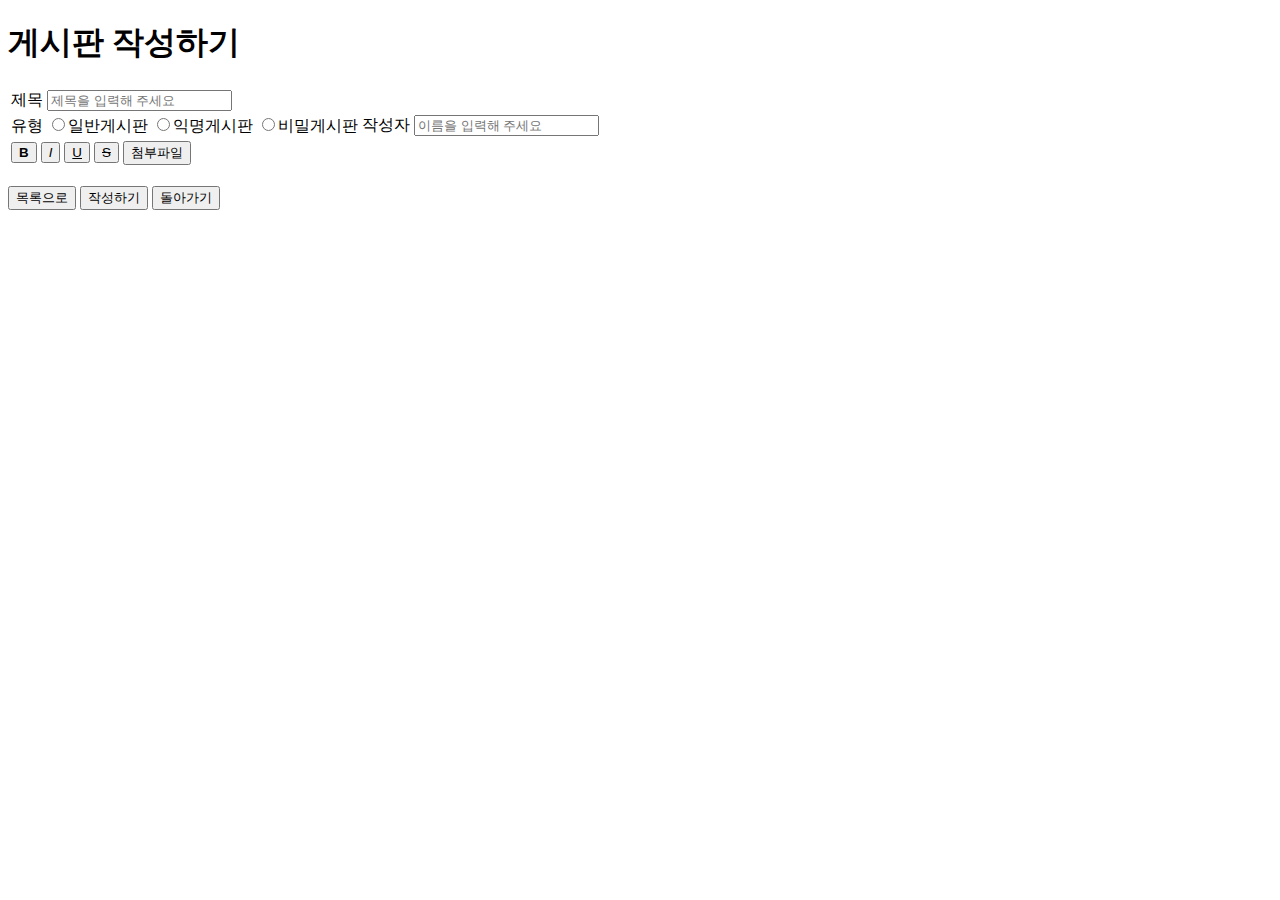
<file: src/main/resources/templates/index.html>
<!DOCTYPE html>
<html lang="en" xmlns:th="http://www.thymeleaf.org"
      xmlns:layout="http://www.ultraq.net.nz/thymeleaf/layout"
      layout:decorate="~{fragments/layout/baseLayout}">
<th:block layout:fragment="title">
    <title>메인페이지</title>
</th:block>
<th:block layout:fragment="script">
    <script th:src="@{/js/index.js}" defer></script>
    <script src="https://ajax.googleapis.com/ajax/libs/jquery/3.6.3/jquery.min.js"></script>
</th:block>
<th:block layout:fragment="css">
    <link rel="stylesheet" th:href="@{/css/index.css}">
</th:block>
<th:block layout:fragment="container">
    <div class="nav">
        <div class="title">
            <h1>게시판 작성하기</h1>
        </div>
        <div class="write-form">
             <table>
                    <tr> <!--제목-->
                        <td>
                            <label th:for="title">제목</label>
                            <input type="text" name="title" id="title" placeholder="제목을 입력해 주세요">
                        </td>
                    </tr>
                    <tr class="second"> <!--유형-->
                        <td class="radio">
                            <label th:for="type">유형</label>
                            <input type="radio" name="type" th:value="GENERAL" id="general"><span>일반게시판</span>
                            <input type="radio" name="type" th:value="ANONYMOUS" id="anonymous"><span>익명게시판</span>
                            <input type="radio" name="type" th:value="SECRET" id="secret"><span>비밀게시판</span>
                        </td>
                        <td>
                            <label th:for="writer">작성자</label>
                            <input type="text" name="writer" id="writer" placeholder="이름을 입력해 주세요">
                        </td>
                    </tr>
                    <tr> <!--글자 서식-->
                        <td class="editor">
                            <div class="editor-menu">
                                <button id="btn-bold">
                                    <b>B</b>
                                </button>
                                <button id="btn-italic">
                                    <i>I</i>
                                </button>
                                <button id="btn-underline">
                                    <u>U</u>
                                </button>
                                <button id="btn-strike">
                                    <s>S</s>
                                </button>
                                <button id="btn-image" class="text">
                                    첨부파일
                                </button>
                            </div>
                            <div class="content" id="editor" contenteditable="true" placeholder="내용을 입력하세요."></div>
                        </td>
                    </tr>
                </table>
                <div class="submit">
                    <input type="button" value="목록으로" onclick="location.href='/board/list'">
                    <input type="submit" value="작성하기" id="create">
                    <input type="reset" value="돌아가기" id="reset" onclick="location.href='/'">
                </div>
        </div>
    </div>
</th:block>
</html>
</file>
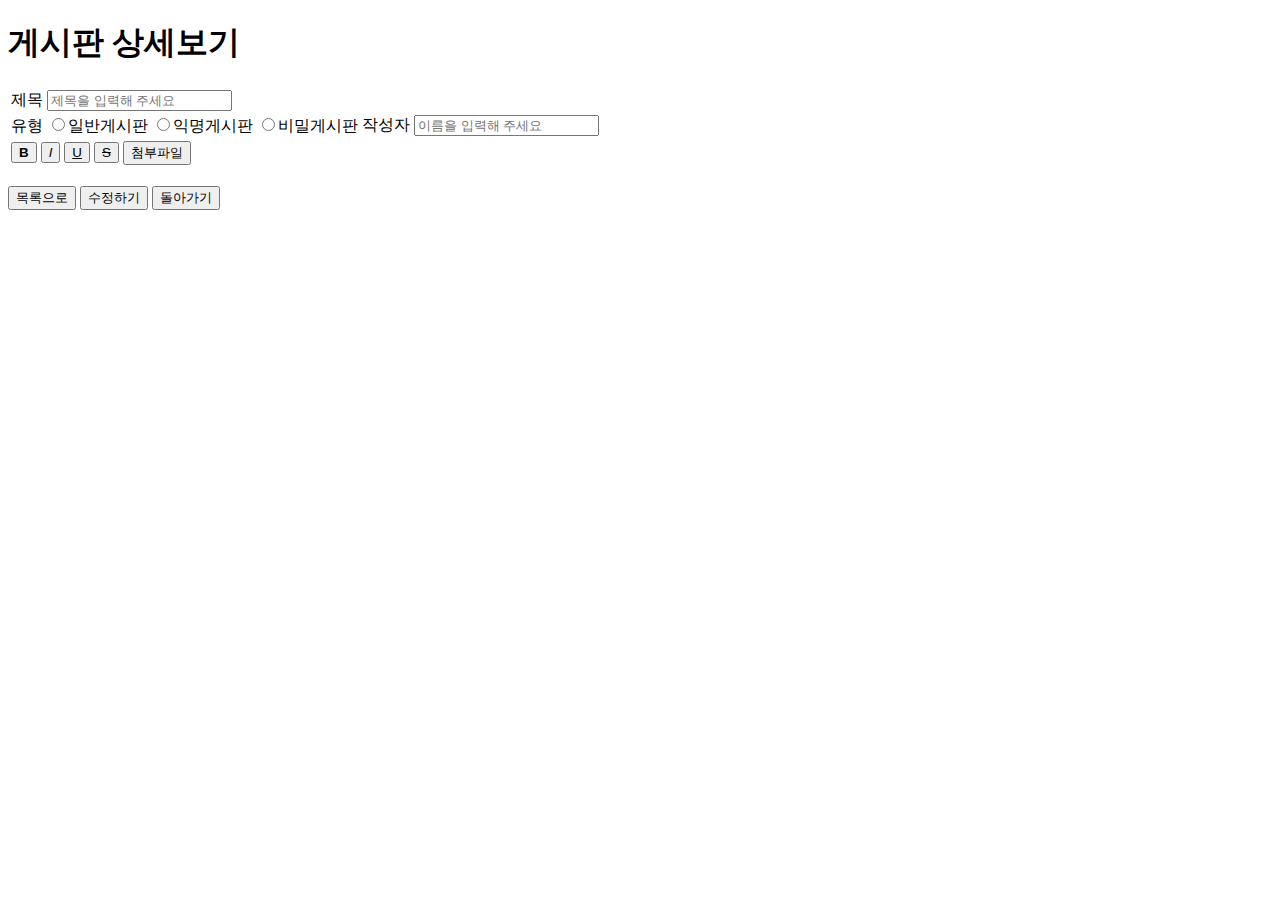
<file: src/main/resources/templates/board/detail.html>
<!DOCTYPE html>
<html lang="en" xmlns:th="http://www.thymeleaf.org"
      xmlns:layout="http://www.ultraq.net.nz/thymeleaf/layout"
      layout:decorate="~{fragments/layout/baseLayout}">
<th:block layout:fragment="title">
  <title>상세보기페이지</title>
</th:block>
<th:block layout:fragment="script">
  <script th:src="@{/js/board/detail.js}" defer></script>
  <script src="https://ajax.googleapis.com/ajax/libs/jquery/3.6.3/jquery.min.js"></script>
</th:block>
<th:block layout:fragment="css">
  <link rel="stylesheet" th:href="@{/css/board/detail.css}">
</th:block>
<th:block layout:fragment="container">
  <div class="nav">
    <div class="title">
      <h1>게시판 상세보기</h1>
    </div>
    <div class="detail-form">
      <table>
        <tr> <!--제목-->
          <td>
            <label th:for="title">제목</label>
            <input type="text" name="title" id="title" placeholder="제목을 입력해 주세요">
          </td>
        </tr>
        <tr class="second"> <!--유형-->
          <td class="radio">
            <label th:for="type">유형</label>
            <input type="radio" name="type" th:value="GENERAL" id="general"><span>일반게시판</span>
            <input type="radio" name="type" th:value="ANONYMOUS" id="anonymous"><span>익명게시판</span>
            <input type="radio" name="type" th:value="SECRET" id="secret"><span>비밀게시판</span>
          </td>
          <td>
            <label th:for="writer">작성자</label>
            <input type="text" name="writer" id="writer" placeholder="이름을 입력해 주세요">
          </td>
        </tr>
        <tr> <!--글자 서식-->
          <td class="editor">
            <div class="editor-menu">
              <button id="btn-bold">
                <b>B</b>
              </button>
              <button id="btn-italic">
                <i>I</i>
              </button>
              <button id="btn-underline">
                <u>U</u>
              </button>
              <button id="btn-strike">
                <s>S</s>
              </button>
              <button id="btn-image" class="text">
                첨부파일
              </button>
            </div>
            <div class="content" id="editor" contenteditable="true" placeholder="내용을 입력하세요."></div>
          </td>
        </tr>
      </table>
      <div class="submit">
        <input type="button" value="목록으로" onclick="location.href='/board/list'">
        <input type="submit" value="수정하기" id="update">
        <input type="reset" value="돌아가기" id="reset" onclick="location.href='/'">
      </div>
    </div>
  </div>
</th:block>
</html>
</file>
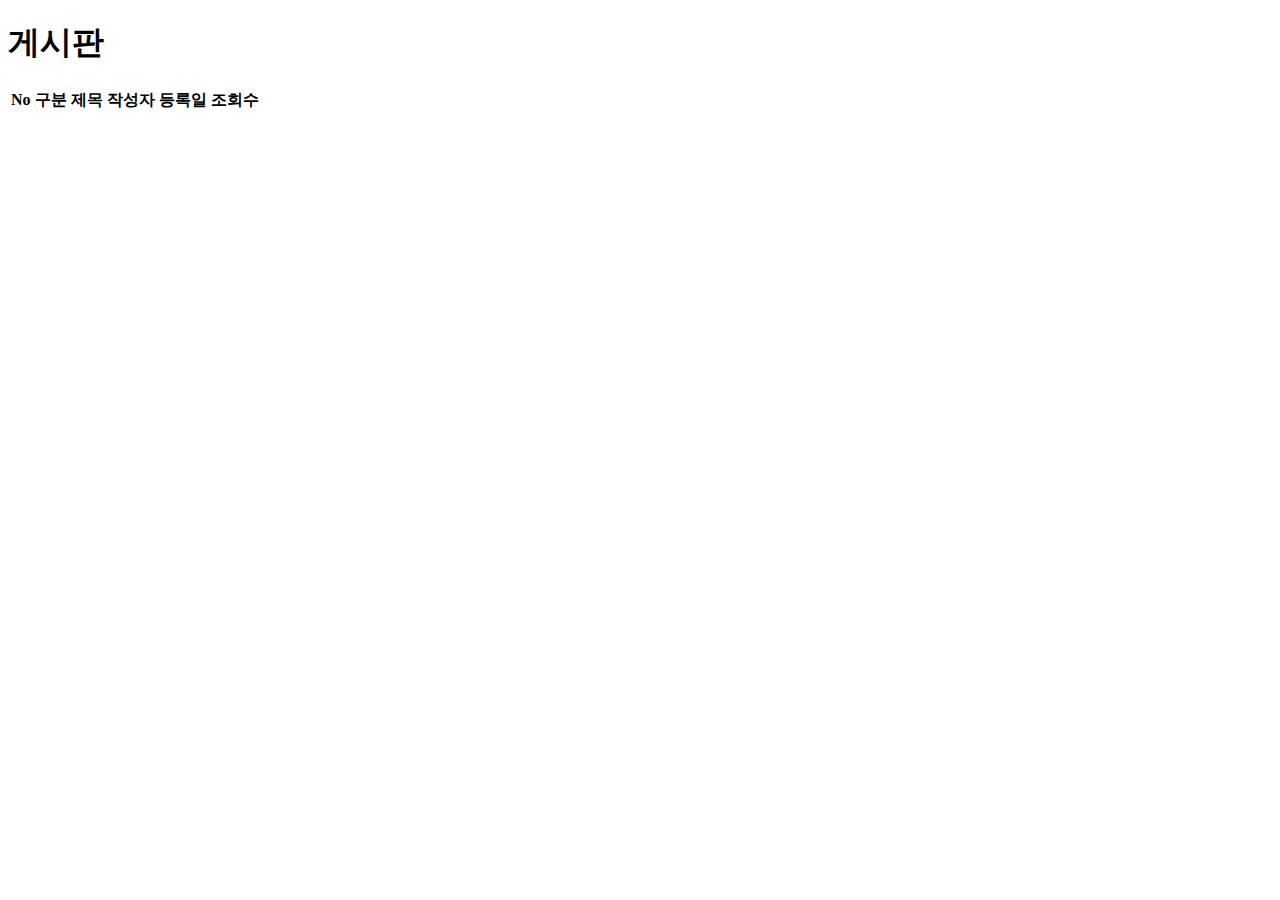
<file: src/main/resources/templates/board/list.html>
<!DOCTYPE html>
<html lang="en" xmlns:th="http://www.thymeleaf.org"
      xmlns:layout="http://www.ultraq.net.nz/thymeleaf/layout"
      layout:decorate="~{fragments/layout/baseLayout}">
<th:block layout:fragment="title">
  <title>전체게시판</title>
</th:block>
<th:block layout:fragment="script">
  <script th:src="@{/js/board/list.js}" defer></script>
  <script src="https://ajax.googleapis.com/ajax/libs/jquery/3.6.3/jquery.min.js"></script>
</th:block>
<th:block layout:fragment="css">
  <link rel="stylesheet" th:href="@{/css/board/list.css}">
</th:block>
<th:block layout:fragment="container">
  <div class="nav">
    <div class="title">
      <h1><span></span>게시판</h1>
<!--      추후 익명,일반,전체,비밀게시판 종류에 따라 제목이 바뀌었으면 좋겠음-->
    </div>
    <div class="list">
      <table>
        <thead>
          <tr>
            <th>No</th>
            <th>구분</th>
            <th>제목</th>
            <th>작성자</th>
            <th>등록일</th>
            <th>조회수</th>
          </tr>
        </thead>
        <tbody id="board">
        </tbody>
      </table>
    </div>
  </div>
</th:block>
</html>
</file>
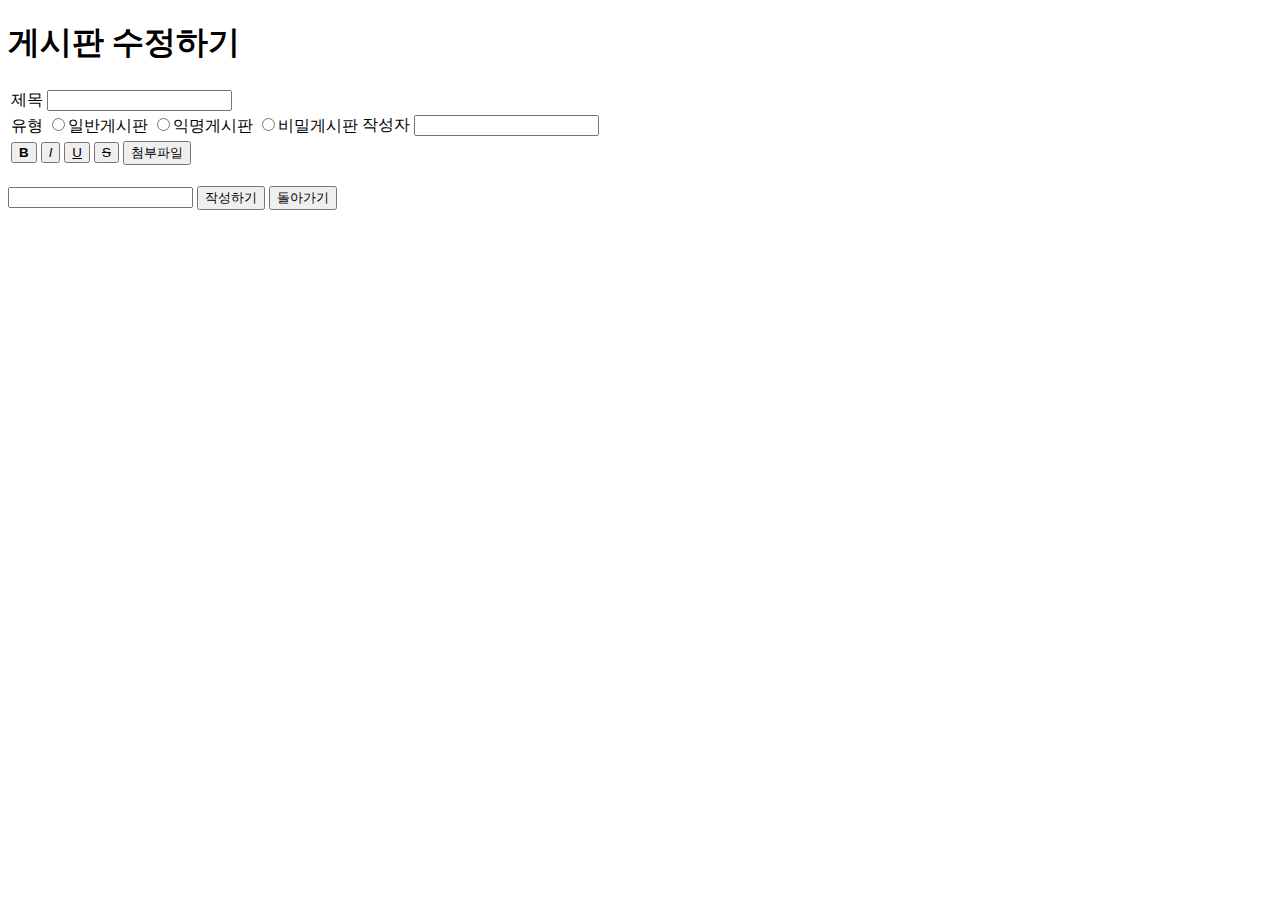
<file: src/main/resources/templates/board/update.html>
<!DOCTYPE html>
<html lang="en" xmlns:th="http://www.thymeleaf.org"
      xmlns:layout="http://www.ultraq.net.nz/thymeleaf/layout"
      layout:decorate="~{fragments/layout/baseLayout}">
<th:block layout:fragment="title">
  <title>수정페이지</title>
</th:block>
<th:block layout:fragment="script">
  <script th:src="@{/js/board/update.js}" defer></script>
  <script src="https://ajax.googleapis.com/ajax/libs/jquery/3.6.3/jquery.min.js"></script>
</th:block>
<th:block layout:fragment="css">
  <link rel="stylesheet" th:href="@{/css/board/update.css}">
</th:block>
<th:block layout:fragment="container">
  <div class="nav">
    <div class="title">
      <h1>게시판 수정하기</h1>
    </div>
    <div class="update-form">
      <table>
        <tr> <!--제목-->
          <td>
            <label th:for="title">제목</label>
            <input type="text" name="title" id="title">
          </td>
        </tr>
        <tr class="second"> <!--유형-->
          <td class="radio">
            <label th:for="type">유형</label>
            <input type="radio" name="type" th:value="GENERAL" id="general"><span>일반게시판</span>
            <input type="radio" name="type" th:value="ANONYMOUS" id="anonymous"><span>익명게시판</span>
            <input type="radio" name="type" th:value="SECRET" id="secret"><span>비밀게시판</span>
          </td>
          <td>
            <label th:for="writer">작성자</label>
            <input type="text" name="writer" id="writer" readonly>
          </td>
        </tr>
        <tr> <!--글자 서식-->
          <td class="editor">
            <div class="editor-menu">
              <button id="btn-bold">
                <b>B</b>
              </button>
              <button id="btn-italic">
                <i>I</i>
              </button>
              <button id="btn-underline">
                <u>U</u>
              </button>
              <button id="btn-strike">
                <s>S</s>
              </button>
              <button id="btn-image" class="text">
                첨부파일
              </button>
            </div>
            <div class="content" id="editor" contenteditable="true"></div>
          </td>
        </tr>
      </table>
      <div class="submit">
        <input type="text" class="not">
        <input type="submit" value="작성하기" id="create">
        <input type="reset" value="돌아가기" id="reset">
      </div>
    </div>
  </div>
</th:block>
</html>
</file>
